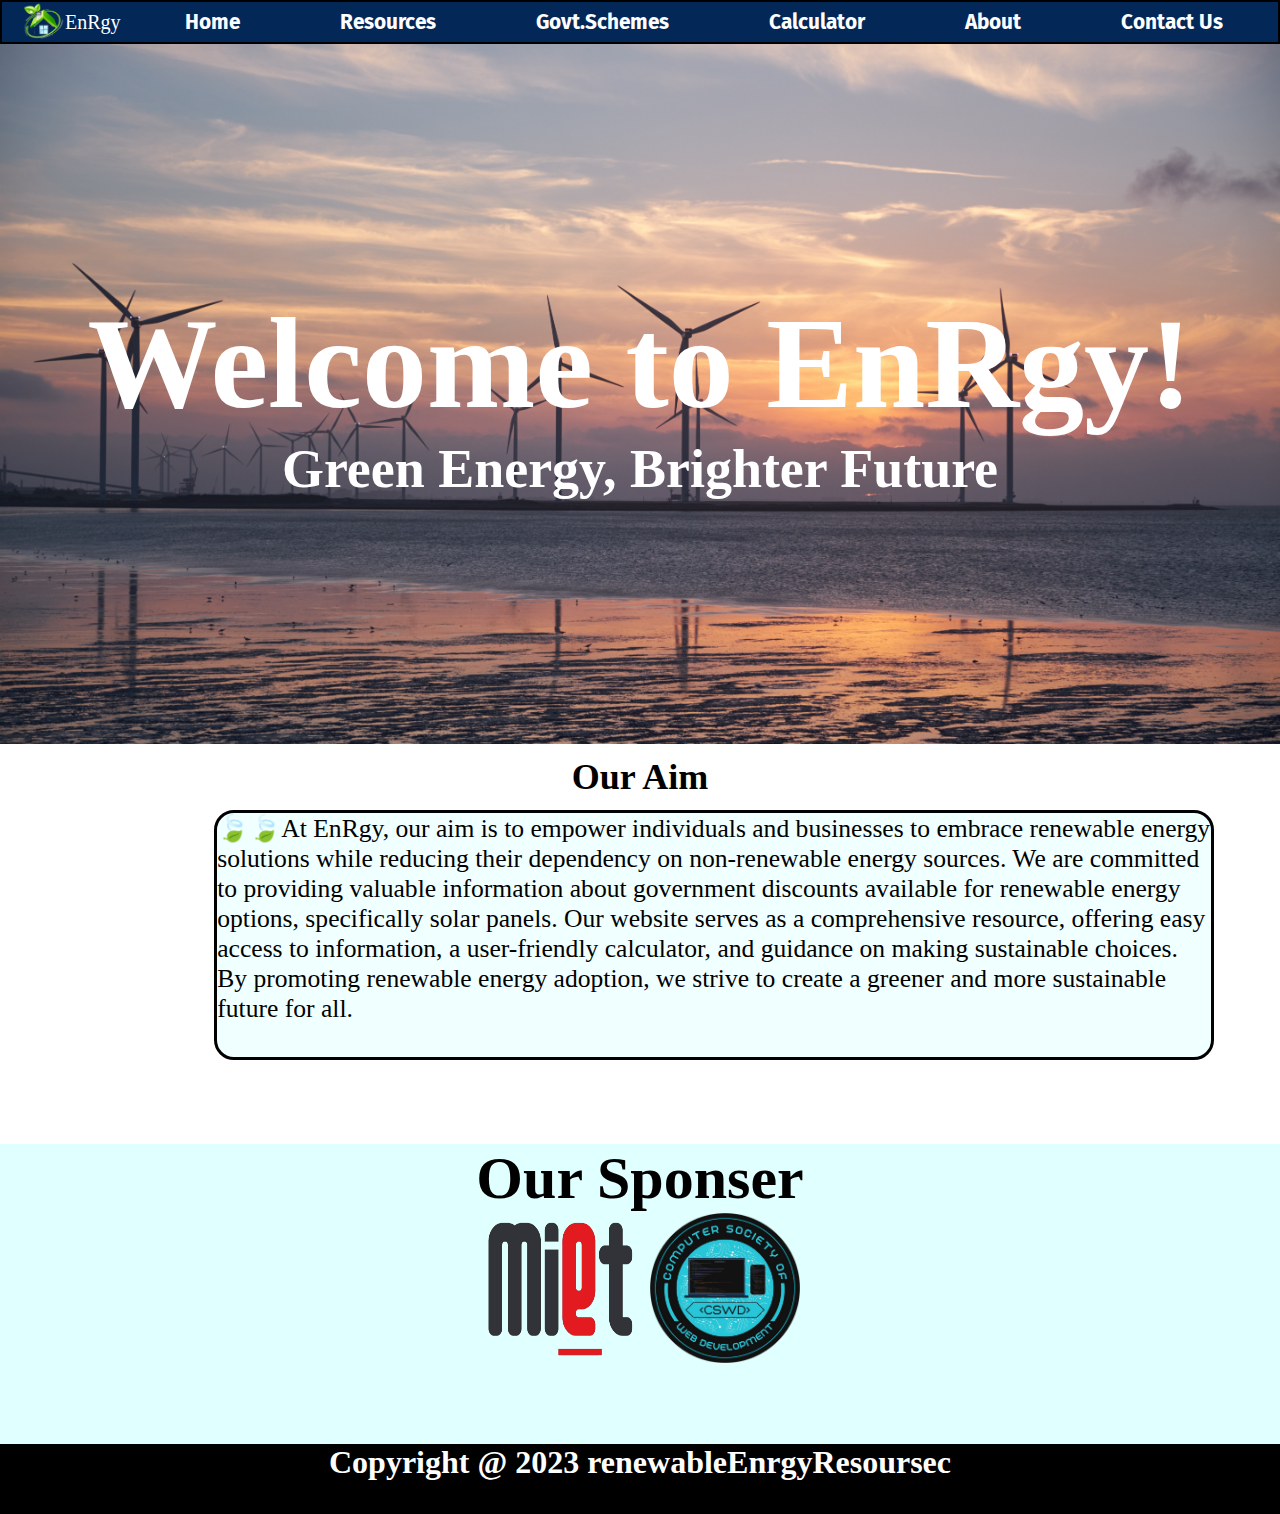
<file: index.html>
<!DOCTYPE html>
<html>
  <head>
    <title>energy</title>   
    <link rel="stylesheet" type="text/css" href="style.css">
  </head>
  <body> 
      <nav class="navbar">
        <ul>
            <div class="Logo">
              <img src="logo.png"></img>
              <p1>EnRgy</p1>
            </div>
            <li class="item"><a href='/'>Home</a></li>
            <li class="item"><a href='Resources.html'>Resources</a></li>
            <li class="item"><a href='schemes.html'>Govt.Schemes</a></li>
            <li class="item"><a href='calculator.html'>Calculator</a></li>
            <li class="item"><a href='about.html'>About</a></li>
            <li class="item"><a href='contact.html'>Contact Us</a></li>
        </ul>
      </nav>

      <section class="introSection"> 
        <h1> Welcome to EnRgy! </h1>
        <h5>Green Energy, Brighter Future</h5>
      </section>
      <section class="ourmissionSection"> 
        <h2>Our Aim</h2>
        <p>🍃🍃At EnRgy, our aim is to empower individuals and businesses to embrace renewable energy solutions while reducing their dependency on non-renewable energy sources. We are committed to providing valuable information about government discounts available for renewable energy options, specifically solar panels. Our website serves as a comprehensive resource, offering easy access to information, a user-friendly calculator, and guidance on making sustainable choices. By promoting renewable energy adoption, we strive to create a greener and more sustainable future for all.</p>
      </section>
      <section class="informationSection">
        <h2>Our Sponser</h2>
        <img src="mi.png" alt="Your Logo" />
        <img src="cwd.png" alt="Your Logo" />

      </section>
      <footer class="footer"> 
        <h1 style="color:white;">Copyright @ 2023 renewableEnrgyResoursec </h1>
      </footer>
      
  </body>
</html>
</file>
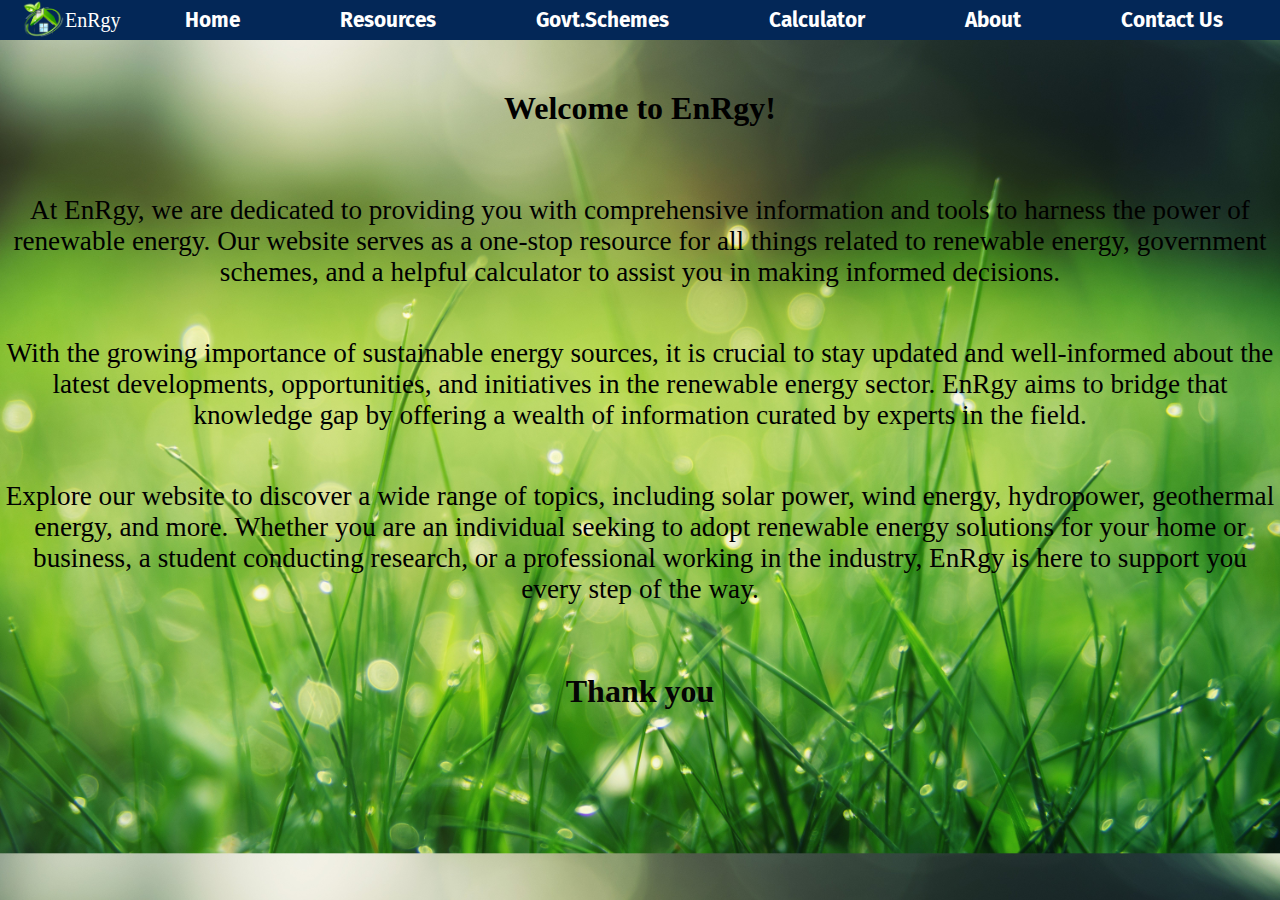
<file: about.html>
<!DOCTYPE html>
<html>
    <head>
        <title>My web page</title>
        <link rel="stylesheet" href="https://cdnjs.cloudflare.com/ajax/libs/font-awesome/6.4.0/css/all.min.css" integrity="sha512-iecdLmaskl7CVkqkXNQ/ZH/XLlvWZOJyj7Yy7tcenmpD1ypASozpmT/E0iPtmFIB46ZmdtAc9eNBvH0H/ZpiBw==" crossorigin="anonymous" referrerpolicy="no-referrer" />
        <link rel="stylesheet" type="text/css" href="about.css">
    </head>
    <body>
        <nav class="navbar">
            <ul>
                <div class="Logo">
                    <img src="logo.png"></img>
                    <p1>EnRgy</p1>
                </div>
                <li class="item"><a href='index.html'>Home</a></li>
                <li class="item"><a href='Resources.html'>Resources</a></li>
                <li class="item"><a href='schemes.html'>Govt.Schemes</a></li>
                <li class="item"><a href='calculator.html'>Calculator</a></li>
                <li class="item"><a href='about.html'>About</a></li>
                <li class="item"><a href='contact.html'>Contact Us</a></li>

            </ul>
        </nav>
        <h2 style="color:rgb(14, 14, 14) border">Welcome to EnRgy!</h2>
        <img scr="backgr.jpg"></img>
    
    <br>
    <p style ="color:004f4f">At EnRgy, we are dedicated to providing you with comprehensive information and tools to harness the power of renewable energy. Our website serves as a one-stop resource for all things related to renewable energy, government schemes, and a helpful calculator to assist you in making informed decisions.</p>
    
        <p style ="color:004f4f">With the growing importance of sustainable energy sources, it is crucial to stay updated and well-informed about the latest developments, opportunities, and initiatives in the renewable energy sector. EnRgy aims to bridge that knowledge gap by offering a wealth of information curated by experts in the field.</p>
        
        <p style ="color:004f4f">Explore our website to discover a wide range of topics, including solar power, wind energy, hydropower, geothermal energy, and more. Whether you are an individual seeking to adopt renewable energy solutions for your home or business, a student conducting research, or a professional working in the industry, EnRgy is here to support you every step of the way.</p>
        
       <br>
       
       <h2 style ="color: rgb(4, 4, 4)">Thank you</h2>
    </body>

</html>
</file>
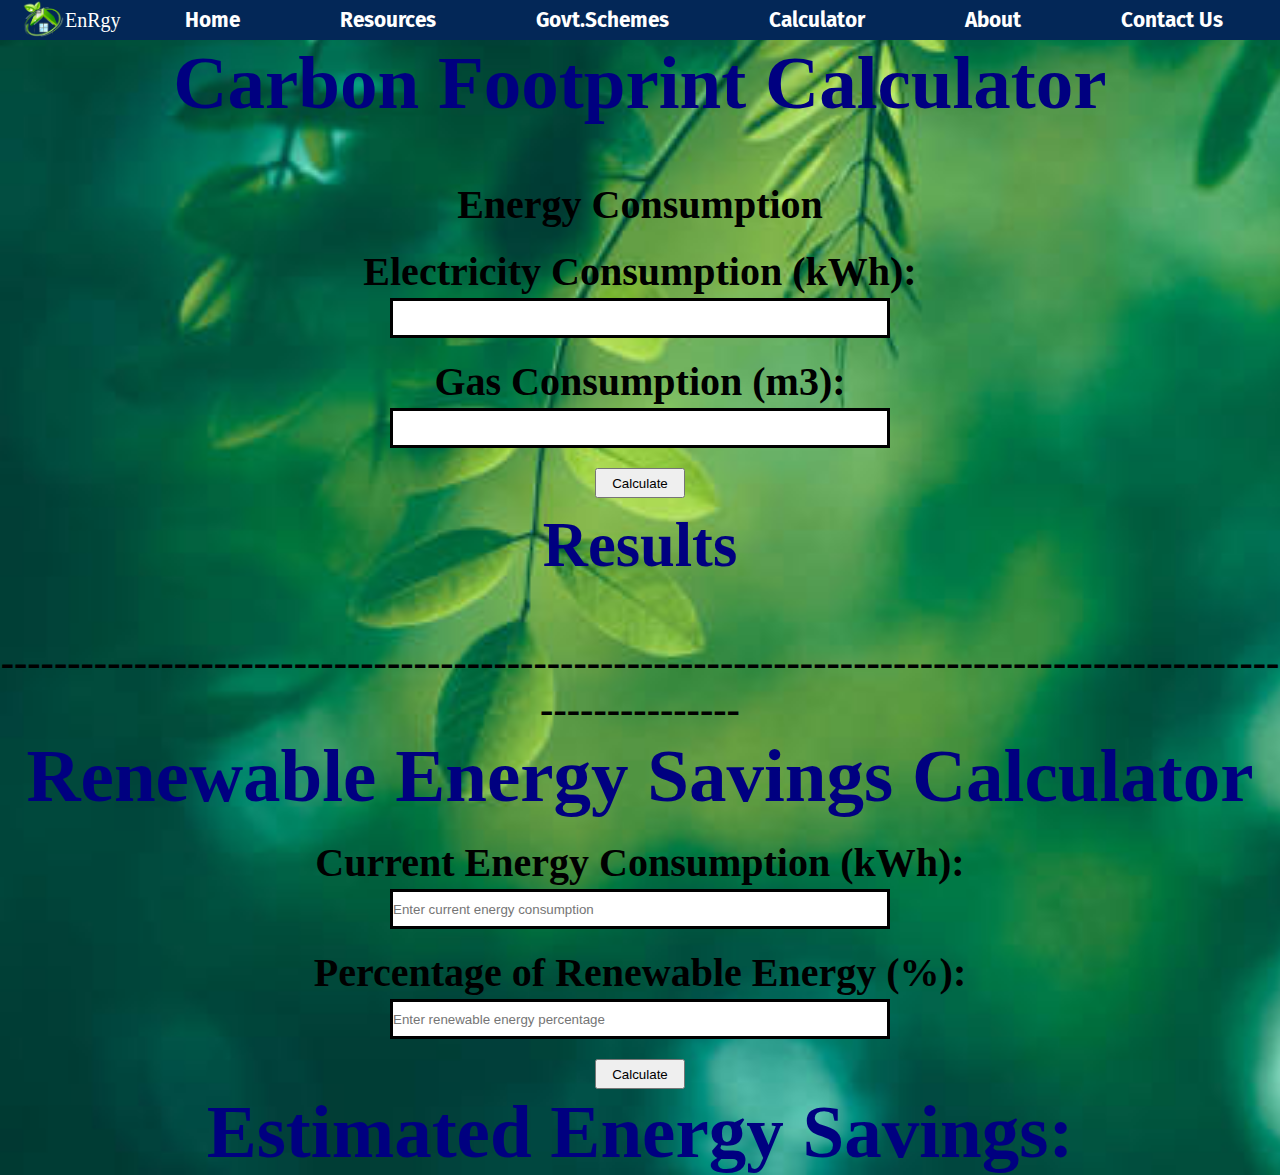
<file: calculator.html>
<!DOCTYPE html>
<html>
    <link rel="stylesheet" type="text/css" href="calculator.css">

    <head>
        <title>My web page</title>
    </head>
    <body>
        <nav class="navbar">
            <ul>
                <div class="Logo">
                    <img src="logo.png"></img>
                    <p1>EnRgy</p1>
                </div>
                <li class="item"><a href='index.html'>Home</a></li>
                <li class="item"><a href='Resources.html'>Resources</a></li>
                <li class="item"><a href='schemes.html'>Govt.Schemes</a></li>
                <li class="item"><a href='calculator.html'>Calculator</a></li>
                <li class="item"><a href='about.html'>About</a></li>
                <li class="item"><a href='contact.html'>Contact Us</a></li>

            </ul>
        </nav>
        
            <h1>Carbon Footprint Calculator</h1>
            <h2>Energy Consumption</h2>
            <label for="electricity">Electricity Consumption (kWh): </label>
            <input type="number" id="electricity" min="0">
            <br>
            <label for="gas">Gas Consumption (m3): </label>
            <input type="number" id="gas" min="0">
            <br>
            <button onclick="calculateEnergy()">Calculate</button>
            
            <h1><small>Results</small></h1>
            <div id="results"></div>
            <h2>---------------------------------------------------------------------------------------------------------------</h2>
            

            <h1>Renewable Energy Savings Calculator</h1>

            <label for="currentEnergy">Current Energy Consumption (kWh):</label>
            <input type="number" id="currentEnergy" placeholder="Enter current energy consumption"><br>

            <label for="renewablePercentage">Percentage of Renewable Energy (%):</label>
            <input type="number" id="renewablePercentage" placeholder="Enter renewable energy percentage"><br>

            <button onclick="calculateSavings()">Calculate</button>

            <h1>Estimated Energy Savings:</h1>
               <p id="savingsResult"></p>
        
            <script>
                function calculateEnergy() {
                    // Get input values
                    var electricity = parseFloat(document.getElementById("electricity").value);
                    var gas = parseFloat(document.getElementById("gas").value);
                    
                    // Perform calculations
                    var carbonFootprint = electricity * 0.6 + gas * 2.3; // Example formula for carbon footprint calculation
                    
                    // Display results
                    var resultsDiv = document.getElementById("results");
                    resultsDiv.innerHTML = "Your Carbon Footprint: " + carbonFootprint.toFixed(2) + " kgCO2e";
                }
                function calculateSavings() {
                    var currentEnergy = parseFloat(document.getElementById('currentEnergy').value);
                    var renewablePercentage = parseFloat(document.getElementById('renewablePercentage').value);

                    if (!isNaN(currentEnergy) && !isNaN(renewablePercentage)) {
                    var renewableEnergy = currentEnergy * (renewablePercentage / 100);
                    var savings = renewableEnergy * 0.15; // Assuming 15% energy savings from renewable sources

                    document.getElementById('savingsResult').textContent = "By adopting renewable energy solutions, you could potentially save " + savings.toFixed(2) + " kWh of energy.";
                    } else {
                    document.getElementById('savingsResult').textContent = "Please enter valid numeric values.";
                    }
                }
            </script>
        </body>
</html>
</file>
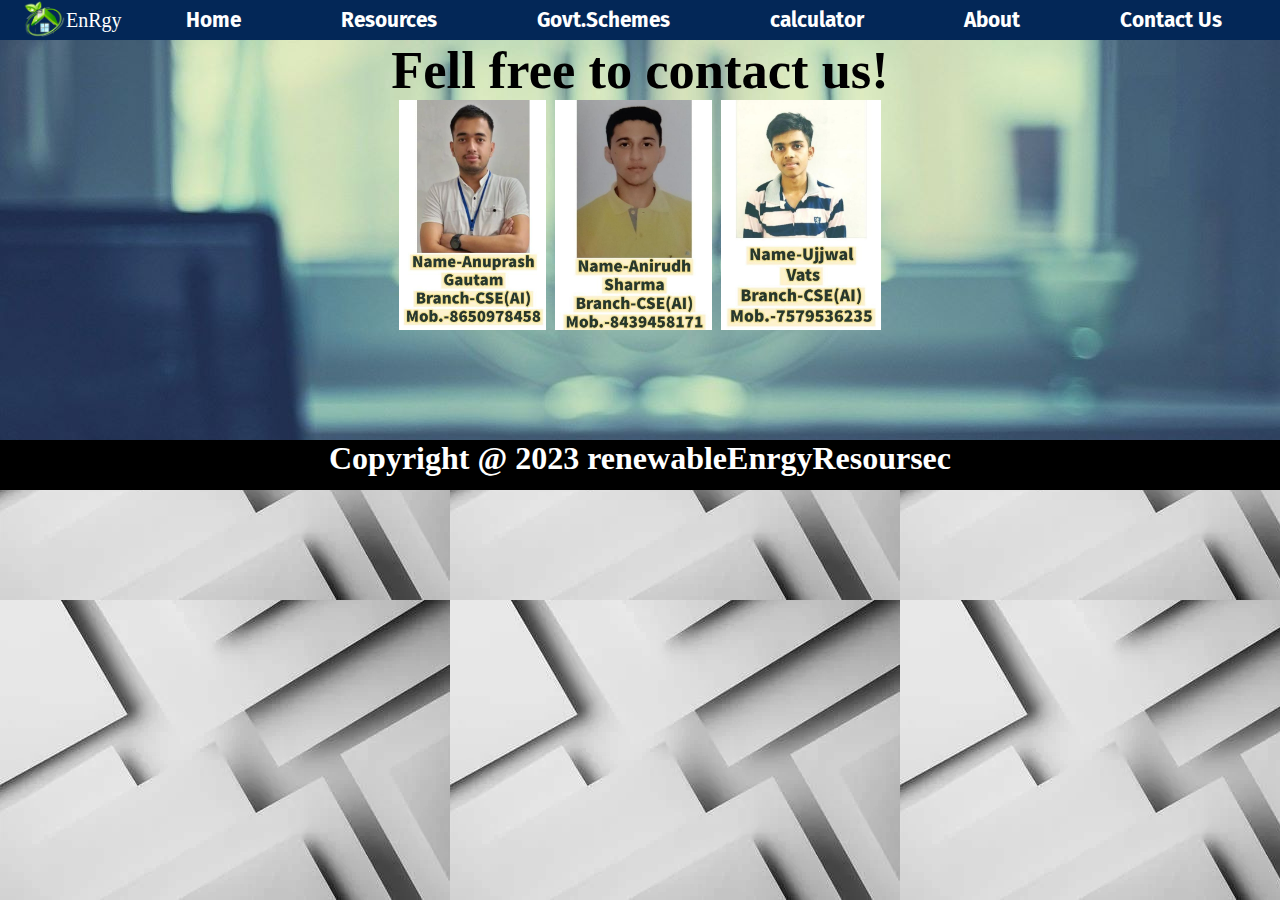
<file: contact.html>
<!DOCTYPE html>
<html>
  <head>
    <title>energy</title>   
    <link rel="stylesheet" type="text/css" href="contact.css">
  </head>
  <body> 
      <nav class="navbar">
        <ul>
          <div class="Logo">
            <img src="logo.png"></img>
            <p1>EnRgy</p1>
          </div>
            <li class="item"><a href='/'>Home</a></li>
            <li class="item"><a href='Resources.html'>Resources</a></li>
            <li class="item"><a href='schemes.html'>Govt.Schemes</a></li>
            <li class="item"><a href='calculator.html'>calculator</a></li>
            <li class="item"><a href='about.html'>About</a></li>
            <li class="item"><a href='contact.html'>Contact Us</a></li>

        </ul>
    </nav>

<section class="informationSection">
    <h2>Fell free to contact us!</h2>
    <img src="anu.png" alt="Your Logo" />
    <img src="anii.png" alt="Your Logo" />
    <img src="ujju.png" alt="Your Logo" />

  </section>
  <footer class="footer"> 
    <h1 style="color:white;">Copyright @ 2023 renewableEnrgyResoursec </h1>

  </footer>
  <script>
    alert("CONTACT FOR ANY QUERY"); 
  </script>
 </body>
</html>
</file>
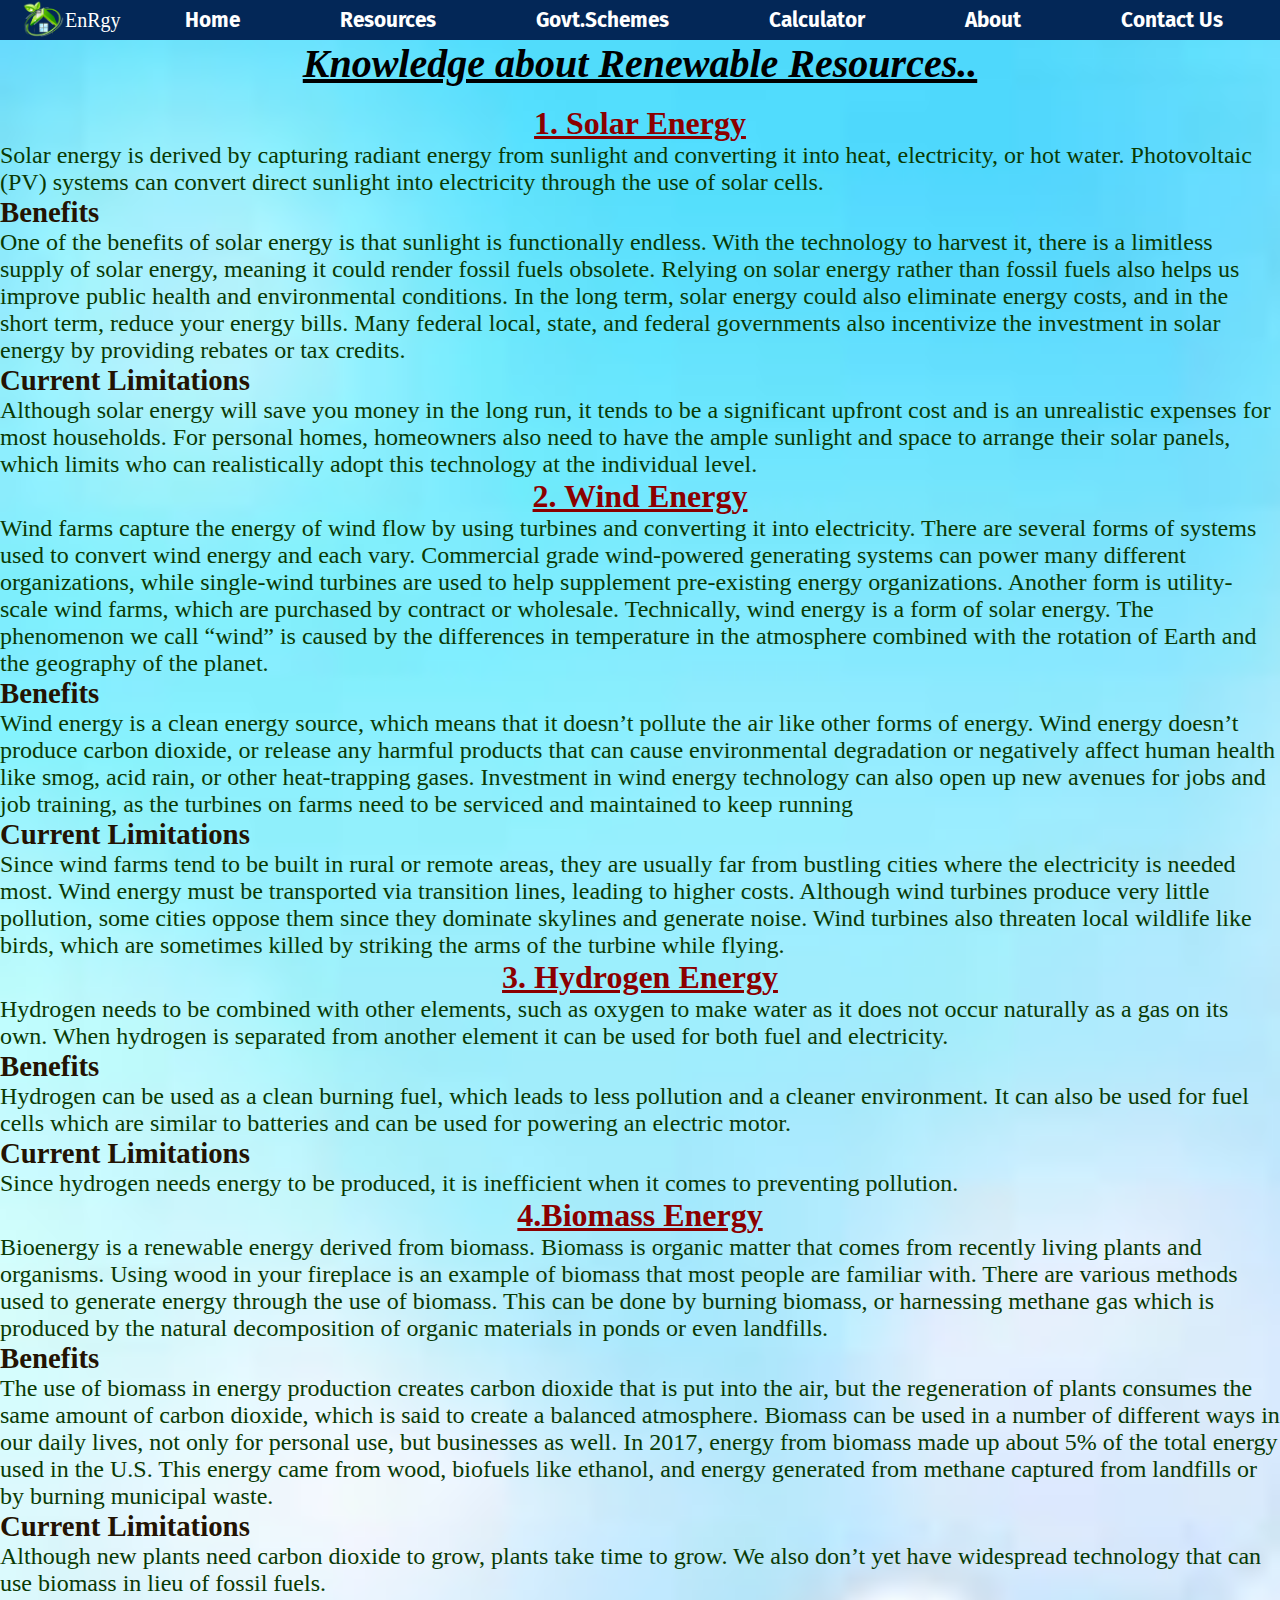
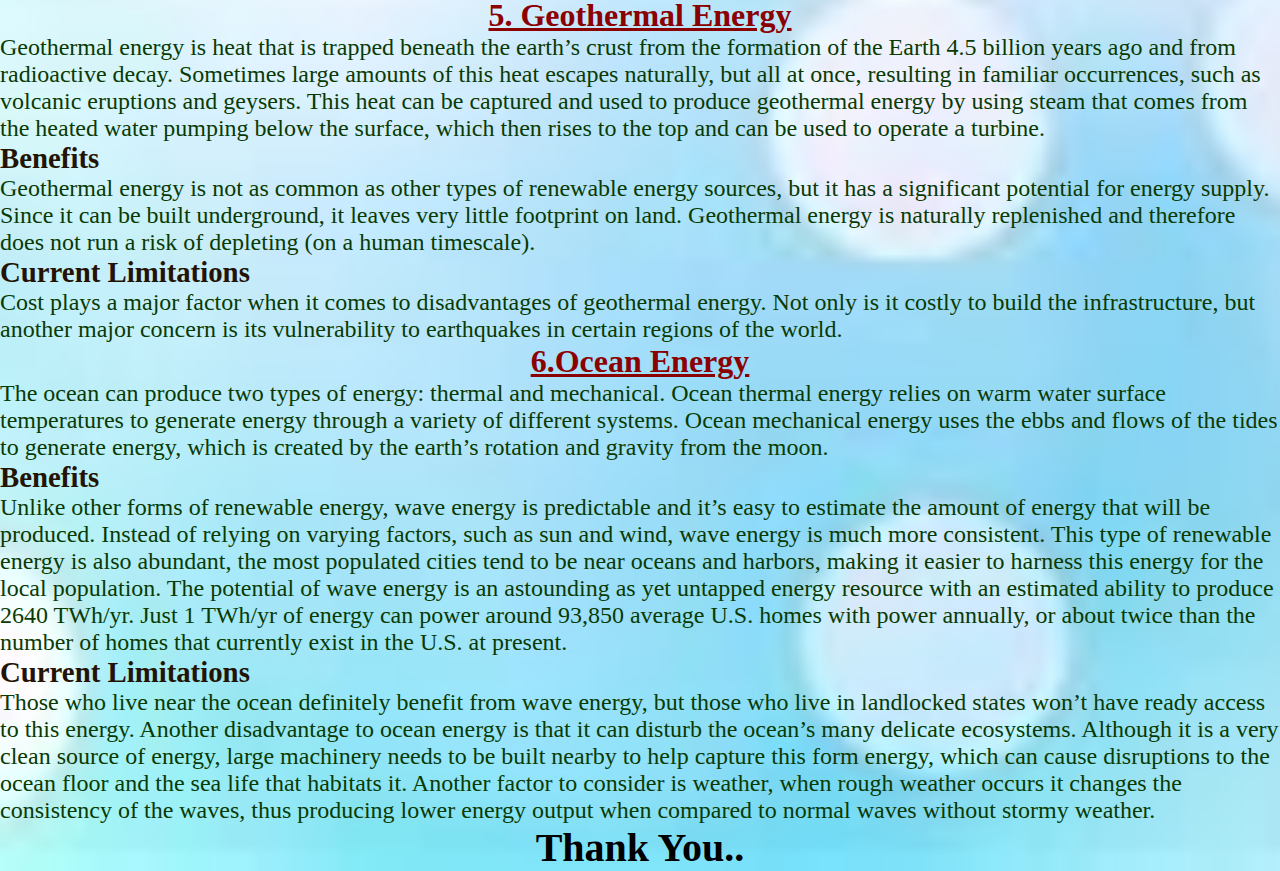
<file: Resources.html>
<!DOCTYPE html>
<html>
    <link rel="stylesheet" type="text/css" href="Resources.css">

    <head>
        <title>My web page</title>
    </head>
    <body>
        <nav class="navbar">
            <ul>
                <div class="Logo">
                    <img src="logo.png"></img>
                    <p1>EnRgy</p1>
                </div>
                <li class="item"><a href='index.html'>Home</a></li>
                <li class="item"><a href='Resources.html'>Resources</a></li>
                <li class="item"><a href='schemes.html'>Govt.Schemes</a></li>
                <li class="item"><a href='calculator.html'>Calculator</a></li>
                <li class="item"><a href='about.html'>About</a></li>
                <li class="item"><a href='contact.html'>Contact Us</a></li>

            </ul>

        </nav>
            <h1><b><i>Knowledge about Renewable Resources..</b></i></h1>
            <br>
            <h3>1. Solar Energy</h3>
            <p>
                Solar energy is derived by capturing radiant energy from sunlight and converting it into heat, electricity, or hot water. Photovoltaic (PV) systems can convert direct sunlight into electricity through the use of solar cells.</p>
                
                <h4>Benefits</h4>
                <p>One of the benefits of solar energy is that sunlight is functionally endless. With the technology to harvest it, there is a limitless supply of solar energy, meaning it could render fossil fuels obsolete. Relying on solar energy rather than fossil fuels also helps us improve public health and environmental conditions. In the long term, solar energy could also eliminate energy costs, and in the short term, reduce your energy bills. Many federal local, state, and federal governments also incentivize the investment in solar energy by providing rebates or tax credits.</p>
                
                <h4>Current Limitations</h4>
                <p>Although solar energy will save you money in the long run, it tends to be a significant upfront cost and is an unrealistic expenses for most households. For personal homes, homeowners also need to have the ample sunlight and space to arrange their solar panels, which limits who can realistically adopt this technology at the individual level.</p>
            <h3>2. Wind Energy</h3>
            <p>Wind farms capture the energy of wind flow by using turbines and converting it into electricity. There are several forms of systems used to convert wind energy and each vary. Commercial grade wind-powered generating systems can power many different organizations, while single-wind turbines are used to help supplement pre-existing energy organizations. Another form is utility-scale wind farms, which are purchased by contract or wholesale. Technically, wind energy is a form of solar energy. The phenomenon we call “wind” is caused by the differences in temperature in the atmosphere combined with the rotation of Earth and the geography of the planet. </p>
        <h4>Benefits</h4>
        <p>Wind energy is a clean energy source, which means that it doesn’t pollute the air like other forms of energy. Wind energy doesn’t produce carbon dioxide, or release any harmful products that can cause environmental degradation or negatively affect human health like smog, acid rain, or other heat-trapping gases. Investment in wind energy technology can also open up new avenues for jobs and job training, as the turbines on farms need to be serviced and maintained to keep running</p>
        
        <h4>Current Limitations</h4>
        <p>Since wind farms tend to be built in rural or remote areas, they are usually far from bustling cities where the electricity is needed most. Wind energy must be transported via transition lines, leading to higher costs. Although wind turbines produce very little pollution, some cities oppose them since they dominate skylines and generate noise. Wind turbines also threaten local wildlife like birds, which are sometimes killed by striking the arms of the turbine while flying.</p>
        
        <h3>3. Hydrogen Energy</h3>
        <p>Hydrogen needs to be combined with other elements, such as oxygen to make water as it does not occur naturally as a gas on its own. When hydrogen is separated from another element it can be used for both fuel and electricity.</p>
        <h4>Benefits</h4>
        <p>
            Hydrogen can be used as a clean burning fuel, which leads to less pollution and a cleaner environment. It can also be used for fuel cells which are similar to batteries and can be used for powering an electric motor.
        </p>
        <h4>Current Limitations</h4>
        <p>
        
            Since hydrogen needs energy to be produced, it is inefficient when it comes to preventing pollution.
        </p>
        <h3>4.Biomass Energy </h3>
        <p>
            Bioenergy is a renewable energy derived from biomass. Biomass is organic matter that comes from recently living plants and organisms. Using wood in your fireplace is an example of biomass that most people are familiar with.
            There are various methods used to generate energy through the use of biomass. This can be done by burning biomass, or harnessing methane gas which is produced by the natural decomposition of organic materials in ponds or even landfills.
        </p>
        <h4>Benefits
        </h4>
        
        <p>
            The use of biomass in energy production creates carbon dioxide that is put into the air, but the regeneration of plants consumes the same amount of carbon dioxide, which is said to create a balanced atmosphere. Biomass can be used in a number of different ways in our daily lives, not only for personal use, but businesses as well. In 2017, energy from biomass made up about 5% of the total energy used in the U.S. This energy came from wood, biofuels like ethanol, and  energy generated from methane captured from landfills or by burning municipal waste. 
        </p>
        <h4>Current Limitations</h4>
        <p>Although new plants need carbon dioxide to grow, plants take time to grow. We also don’t yet have widespread technology that can use biomass in lieu of fossil fuels.</p>
        
        <h3>5. Geothermal Energy</h3>
        <p> Geothermal energy is heat that is trapped beneath the earth’s crust from the formation of the Earth 4.5 billion years ago and from radioactive decay. Sometimes large amounts of this heat escapes naturally, but all at once, resulting in familiar occurrences, such as volcanic eruptions and geysers. This heat can be captured and used to produce geothermal energy by using steam that comes from the heated water pumping below the surface, which then rises to the top and can be used to operate a turbine.</p>
        <h4>
            Benefits
        </h4>
        <p>Geothermal energy is not as common as other types of renewable energy sources, but it has a significant potential for energy supply. Since it can be built underground, it leaves very little footprint on land. Geothermal energy is naturally replenished and therefore does not run a risk of depleting (on a human timescale).</p>
        <h4>Current Limitations</h4>
        <p>
            Cost plays a major factor when it comes to disadvantages of geothermal energy. Not only is it costly to build the infrastructure, but another major concern is its vulnerability to earthquakes in certain regions of the world.
        </p>
        <h3>6.Ocean Energy</h3>
        <p>
            The ocean can produce two types of energy: thermal and mechanical. Ocean thermal energy relies on warm water surface temperatures to generate energy through a variety of different systems. Ocean mechanical energy uses the ebbs and flows of the tides to generate energy, which is created by the earth’s rotation and gravity from the moon.
        </p>
        <h4>Benefits</h4>
        <p>Unlike other forms of renewable energy, wave energy is predictable and it’s easy to estimate the amount of energy that will be produced. Instead of relying on varying factors, such as sun and wind, wave energy is much more consistent. This type of renewable energy is also abundant, the most populated cities tend to be near oceans and harbors, making it easier to harness this energy for the local population. The potential of wave energy is an astounding as yet untapped energy resource with an estimated ability to produce 2640 TWh/yr. Just 1 TWh/yr of energy can power around 93,850 average U.S. homes with power annually, or about twice than the number of homes that currently exist in the U.S. at present.</p>
        <h4>Current Limitations</h4>
        <p>
            Those who live near the ocean definitely benefit from wave energy, but those who live in landlocked states won’t have ready access to this energy. Another disadvantage to ocean energy is that it can disturb the ocean’s many delicate ecosystems. Although it is a very clean source of energy, large machinery needs to be built nearby to help capture this form energy, which can cause disruptions to the ocean floor and the sea life that habitats it. Another factor to consider is weather, when rough weather occurs it changes the consistency of the waves, thus producing lower energy output when compared to normal waves without stormy weather.
        </p>
        <h2>Thank You..</h2>
        </body>
</html>
</file>
<file: style.css>
@import url('https://fonts.googleapis.com/css2?family=Fira+Sans:wght@100&display=swap');
@import url("https://fonts.googleapis.com/css?family=Poppins:100,200,300,400,500,600,700,800,900");
*{
    margin: 0;
    box-sizing: border-box;
    padding: 0;
}
.Logo{
    display: flex;
    color: white;
    align-items: center;
    margin: 0 14px;
}
.Logo img{
    height:40px;
}
.navbar ul{
        height: 40px;
        padding: 5px;
        display: flex;
        flex-direction: row;
        align-items: center;
        font-size: 20px;
        justify-content: center;
        background-color: #032757;
}
.navbar:hover{
    border: 2px solid black;

}

.navbar li{
    list-style: none;
}

.navbar li a{
    text-decoration: none;
    padding: 12px 50px;
    font-family: 'Fira Sans';
    font-weight: bold;
    color: white;
    font-size: 1.3rem;
}

.introSection{
    color: white;
    display: flex;
    flex-direction: column;
    justify-content: center;
    font-size: 65px;
    align-items: center;
    background: center / cover no-repeat url("rp.jpg");
    height: 700px;
    background-color: greenyellow;
}
.introSection h1{
    animation:disco 10s linear infinite;
}


.ourmissionSection{
    height: 400px;
    width: 67%;
    margin: auto;
}
.ourmissionSection h2{
    font-size: 36px;
    text-align: center;
    padding-top: 12px;

}
.ourmissionSection p{
    font-size: 1.6rem;
    border: 3px solid black;
    border-radius: 20px;
    width: 1000px;
    height: 250px;
    margin: 12px 3px;
    background-color: azure
    
}
#missionSection h2{
    font-size: 36px;
    text-align: center;
    padding-top: 12px;
}

.informationSection{
    text-align: center;
    font-size: 40px;
    height: 300px;
    background-color: lightcyan;
}
img{
    height: 150px;
    max-width: 160px;
    margin:auto

}

.footer{
    height: 70px;
    background-color: black;
}
.footer h1{
    text-align: center;
    color: white;
    height:60px;

}
@keyframes disco {
    0% {color: red; text-shadow: 0 0 10px red;}
    10% {color: yellow; text-shadow: 0 0 10px yellow;}
    20% {color: lime; text-shadow: 0 0 10px lime;}
    30% {color: cyan; text-shadow: 0 0 10px cyan;}
    40% {color:blue; text-shadow: 0 0 10px blue;}
    50% {color: purple; text-shadow: 0 0 10px purple;}
    60% {color: magenta; text-shadow: 0 0 10px magenta;}
    70% {color: pink; text-shadow: 0 0 10px pink;}
    80% {color: orange; text-shadow: 0 0 10px orange;}
    90% {color: gold; text-shadow: 0 0 10px gold;}
    100% {color: red; text-shadow: 0 0 10px red;}
}
</file>
<file: about.css>
@import url('https://fonts.googleapis.com/css2?family=Fira+Sans:wght@100&display=swap');
*{
    margin: 0;
    box-sizing: border-box;
    padding: 0;
}
.Logo{
    display: flex;
    color: white;
    align-items: center;
    margin: 0 14px;
}
.Logo img{
    height:40px;
}
.navbar ul{
        height: 40px;
        padding: 5px;
        display: flex;
        flex-direction: row;
        align-items: center;
        font-size: 20px;
        justify-content: center;
        background-color: #032757;
}

.navbar li{
    list-style: none;
}

.navbar li a{
    text-decoration: none;
    padding: 12px 50px;
    font-family: 'Fira Sans';
    font-weight: bold;
    color: white;
    font-size: 1.3rem;
}
h2{
    text-align: center;
    font-size: 2rem;
    font-style: bold;
    margin-top: 50px;
}


p{
    font-size: 1.7rem;
    text-align: center;
    font-style: bold;
    margin-top: 50px;
}
h3{
    
    font-size: 2rem;
    text-align: center;
}
body{
    background-image: url("back.jpg");
    height: 100px;
    background-size:cover;

}
</file>
<file: calculator.css>
@import url('https://fonts.googleapis.com/css2?family=Fira+Sans:wght@100&display=swap');
*{
    margin: 0;
    box-sizing: border-box;
    padding: 0;
}
.Logo{
    display: flex;
    color: white;
    align-items: center;
    margin: 0 14px;
}
.Logo img{
    height:40px;
}
.navbar ul{
        height: 40px;
        padding: 5px;
        display: flex;
        flex-direction: row;
        align-items: center;
        font-size: 20px;
        justify-content: center;
        background-color: #032757;
}

.navbar li{
    list-style: none;
}

.navbar li a{
    text-decoration: none;
    padding: 12px 50px;
    font-family: 'Fira Sans';
    font-weight: bold;
    color: white;
    font-size: 1.3rem;
}
body{
    background-image: url("calimg.png");
    background-size: cover;
}
body{
    text-align: center;
}
body h1{
    font-size: 75px;
    text-align: center;
    color: navy;
}
body h2{
    margin-top: 55px;
    font-size: 40px;
    color: black
}
label{
    margin-top: 20px;
    font-weight: bold;
    font-size: 40px;
    display: block;
    height: 50px;
    color: black;
}
input{
    border:3px solid black;
    block-size: 40px;
    width: 500px;
}
button{
    width: 90px;
    height: 30px;
    margin-top: 20px;
    color: black;
}
#results{
    font-size: 40px;
    color: red;
}

#savingsResult{
    font-size: 40px;
    color: red;
}
</file>
<file: contact.css>
@import url('https://fonts.googleapis.com/css2?family=Fira+Sans:wght@100&display=swap');
*{
    margin: 0;
    box-sizing: border-box;
    padding: 0;
}
.Logo{
    display: flex;
    color: white;
    align-items: center;
    margin: 0 14px;
}
.Logo img{
    height:40px;
}
.navbar ul{
    height: 40px;
    padding: 5px;
    display: flex;
    flex-direction: row;
    align-items: center;
    font-size: 20px;
    justify-content: center;
    background-color: #032757;
}

.navbar li{
    list-style: none;
}

.navbar li a{
    text-decoration: none;
    padding: 12px 50px;
    font-family: 'Fira Sans';
    font-weight: bold;
    color: white;
    font-size:1.3rem;
}

.informationSection{
    background-image: url("conimg.png") ;
    text-align: center;
    font-size: 35px;
    height: 400px;
    background-color: lightblue;
}
img{
    height: 230px;
    max-width: 2300px;
    margin:auto

}
body{
    background-image: url("conback.png");
    height: 800px;
}
  
.footer{
    height: 50px;
    background-color: black;
}
.footer h1{
    text-align: center;
    color: white;
    height:50px;

}
</file>
<file: Resources.css>
@import url('https://fonts.googleapis.com/css2?family=Fira+Sans:wght@100&display=swap');
*{
    margin: 0;
    box-sizing: border-box;
    padding: 0;
}
.Logo{
    display: flex;
    color: white;
    align-items: center;
    margin: 0 14px;
}
.Logo img{
    height:40px;
}
.navbar ul{
        height: 40px;
        padding: 5px;
        display: flex;
        flex-direction: row;
        align-items: center;
        font-size: 20px;
        justify-content: center;
        background-color: #032757;
}

.navbar li{
    list-style: none;
}

.navbar li a{
    text-decoration: none;
    padding: 12px 50px;
    font-family: 'Fira Sans';
    font-weight: bold;
    color: white;
    font-size: 1.3rem;
}

h1{
    align-items: center;
    justify-content: center;
    color: black;
    font-size: 2.5rem;
    text-align: center;
    text-decoration:underline;

}
h3{
        text-decoration:underline;
        font-size: 2rem;
        color: darkred;
        text-align: center;
    
}
    h4{
        font-size: 1.8rem;
        text-decoration:dotted;
        color: rgb(36, 19, 3);
    
    }
    p{
            color: rgb(9, 58, 4);
            font-size: 1.5rem;
            text-align: left;
            font-style: bold ;
    }
    body{
        background-image: url("[data-uri]");
    background-size: cover;
    
    }
    h2{
        align-items: center;
    justify-content: center;
    color: black;
    font-size: 2.5rem;
    text-align: center;
    }
</file>
